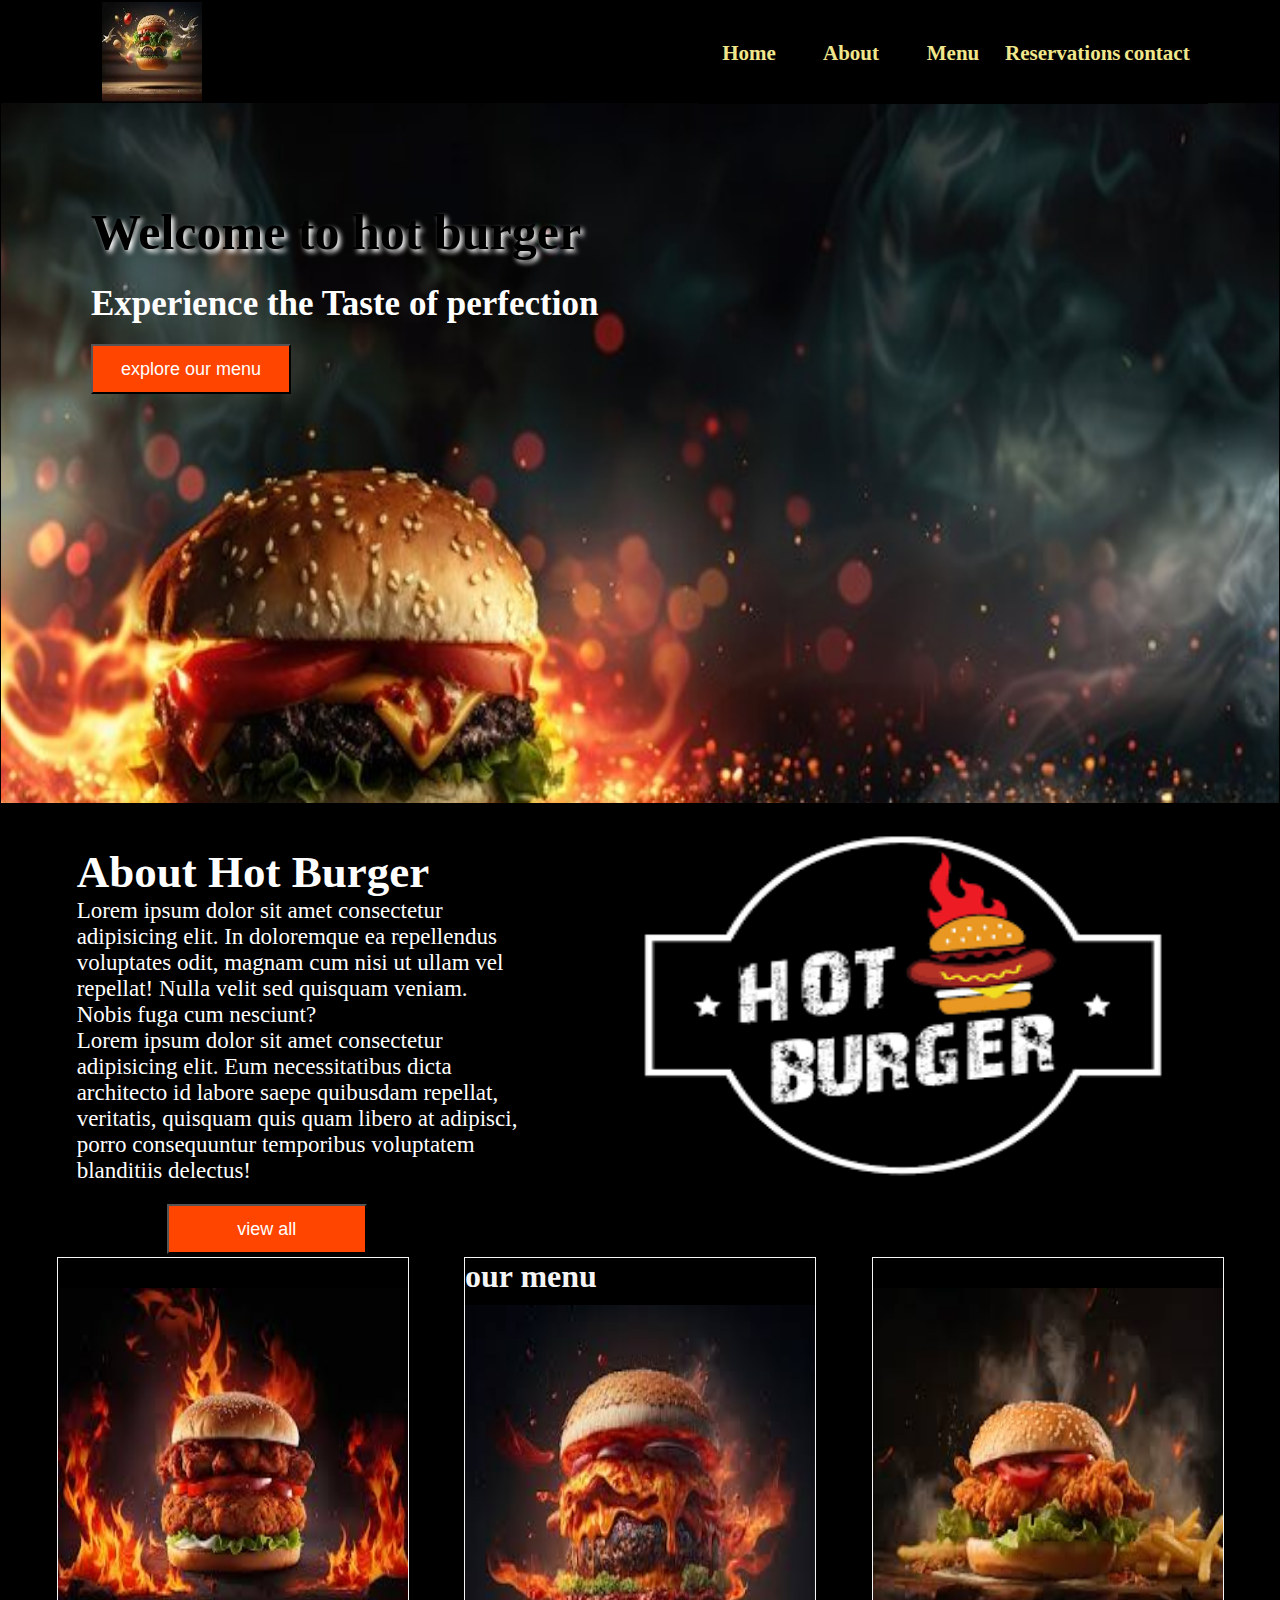
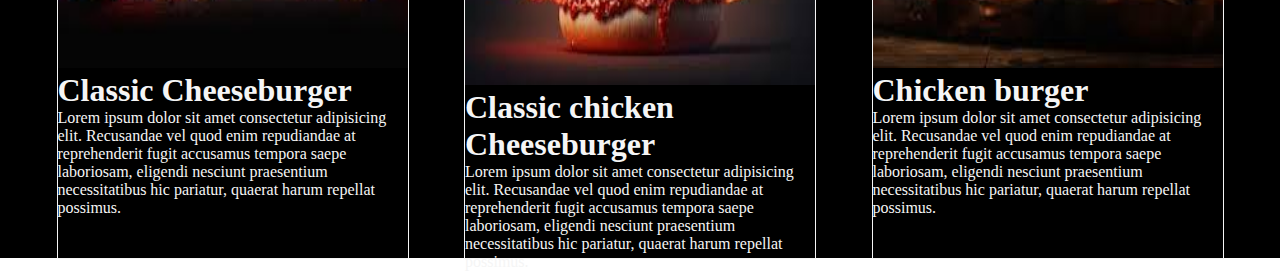
<file: index.html>
<!DOCTYPE html>
<html lang="en">
<head>
    <meta charset="UTF-8">
    <meta name="viewport" content="width=device-width, initial-scale=1.0">
    <title>HOT BURGERRRR!!!!</title>
    <link rel="stylesheet" href="style.css">
</head>
<body>
<div class="out1">
        <div id="in1">
            <img src="burgerlogo.jpg" alt="" height="100px" width="100px">
        </div>
    <div id="in2">
        <ul>
            <li><a href="">Home</a></li>
            <li><a href="">About</a></li>
            <li><a href="">Menu</a></li>
            <li><a href="">Reservations</a></li>
            <li><a href="contact.html">contact</a></li>
        </ul>
    </div>
</div>
<div class="out2">
<h1 id="Welcome">Welcome to hot burger</h1>
<h2 id="Taste">Experience the Taste of perfection</h2>
<button id="Menu">explore our menu</button>
</div>
<div class="out3">
    <div id="in3">
        <h1 id="about">About Hot Burger</h1>
        <p id="text1">Lorem ipsum dolor sit amet consectetur adipisicing elit. In doloremque ea repellendus voluptates odit, magnam cum nisi ut ullam vel repellat! Nulla velit sed quisquam veniam. Nobis fuga cum nesciunt?</p>
        <p id="text1">Lorem ipsum dolor sit amet consectetur adipisicing elit. Eum necessitatibus dicta architecto id labore saepe quibusdam repellat, veritatis, quisquam quis quam libero at adipisci, porro consequuntur temporibus voluptatem blanditiis delectus!</p>
        <button id="Menu">view all</button>
    </div>
    <div id="in4">
        <img src="hotburger.jpg" alt="" height="400px" width="600px">
    </div>
</div>
<div class="out4">
   
    <div id="in5">
        <img src="image1.jpg" alt="" width="350px" height="380" id="img1">
        <h1>Classic Cheeseburger</h1>
        <p>Lorem ipsum dolor sit amet consectetur adipisicing elit. Recusandae vel quod enim repudiandae at reprehenderit fugit accusamus tempora saepe laboriosam, eligendi nesciunt praesentium necessitatibus hic pariatur, quaerat harum repellat possimus.</p>
    </div>
    <div id="in6">
      <h1>our menu</h1><img src="image2.jpg" alt="" width="350px" height="380" id="img2">
      <h1>Classic  chicken Cheeseburger</h1>
      <p>Lorem ipsum dolor sit amet consectetur adipisicing elit. Recusandae vel quod enim repudiandae at reprehenderit fugit accusamus tempora saepe laboriosam, eligendi nesciunt praesentium necessitatibus hic pariatur, quaerat harum repellat possimus.</p>
    </div>
    <div id="in7">
        <img src="image3.jpg" alt="" width="350px" height="380" id="img3">
        <h1>Chicken burger</h1>
        <p>Lorem ipsum dolor sit amet consectetur adipisicing elit. Recusandae vel quod enim repudiandae at reprehenderit fugit accusamus tempora saepe laboriosam, eligendi nesciunt praesentium necessitatibus hic pariatur, quaerat harum repellat possimus.</p>
    </div>
</div>
</body>
</html>
</file>
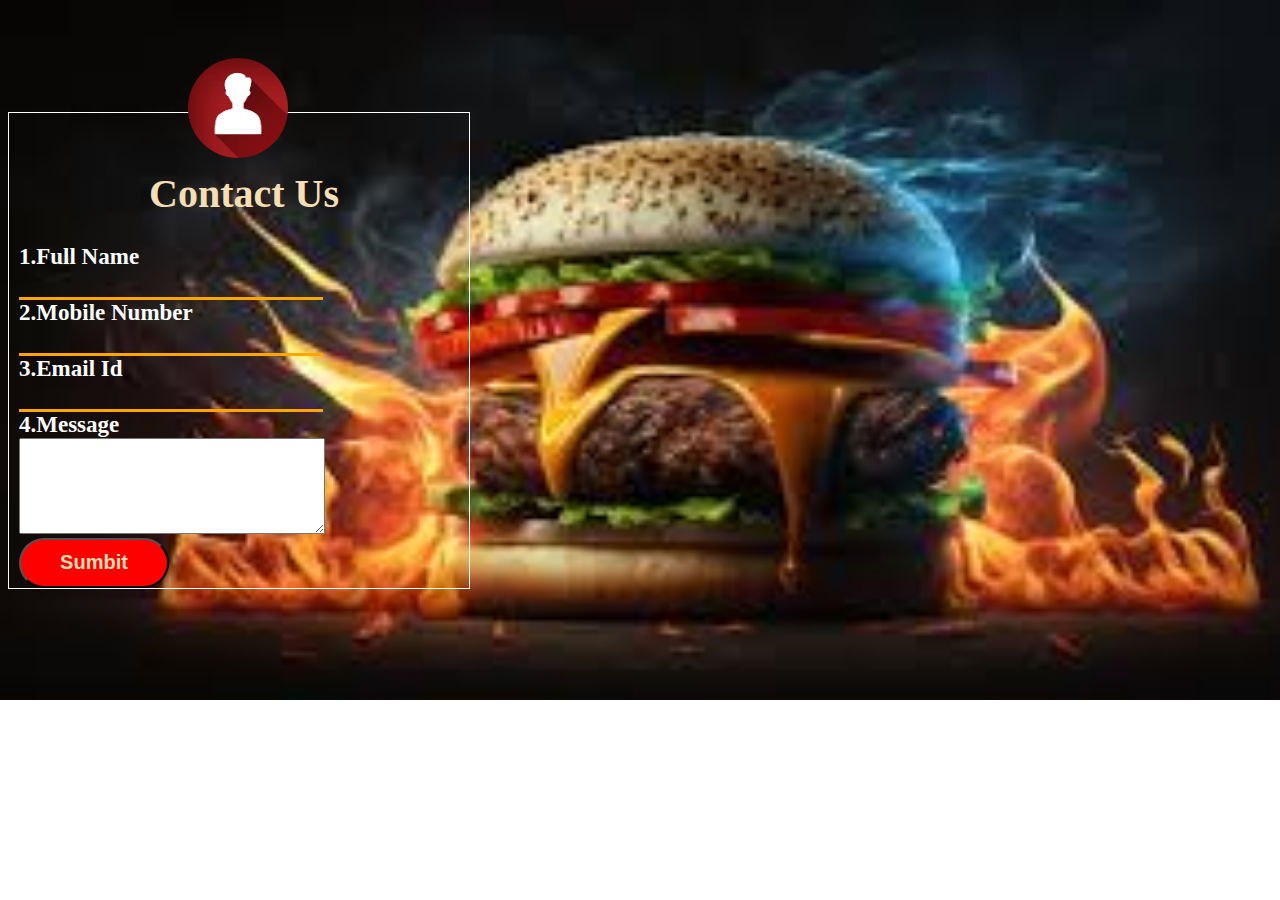
<file: contact.html>
<!DOCTYPE html>
<html lang="en">
<head>
    <meta charset="UTF-8">
    <meta name="viewport" content="width=device-width, initial-scale=1.0">
    <title>Contact Us</title>
    <link rel="stylesheet" href="contact.css">
</head>
<body>
    <img src="avator.jpg" alt="" height="100px" width="100px" id="avator">
    <form action="">
        <h1>Contact Us</h1>
        <label for="">1.Full Name</label><br>
        <input type="text"><br>
        <label for="">2.Mobile Number</label><br>
        <input type="tel"><br>
        <label for="">3.Email Id</label><br>
        <input type="email"><br>
        <label for="">4.Message</label><br>
        <textarea name="" id="" cols="30" rows="10"></textarea><br>
        <button>Sumbit</button>
    </form>
</body>
</html>
</file>
<file: style.css>
*{
    margin: 0px;
    padding: 0px;
}
.out1{
    border: solid 1px;
    height: 100px;
    display: flex;
    justify-content: space-between;
    background-color: black;
}
#in1,#in2{
    border: solid 1px;
    height: 100px;
}
#in1{
    width: 100px;
    margin-left: 100px;
}
#in2{
    width: 580px;
}
ul{
    list-style: none;
}
ul li{  
    border: solid 1px;
    height: 100px;
    width: 100px;
    float: left;
    text-align: center;
    line-height: 100px;
}
ul li a{
    font-size: 21px;
    text-decoration: none;
    font-weight: bold;
    color: khaki;
}
ul li a:hover{
    color: orangered;
 font-size: 23px;
}
.out2{
    border: solid 1px;
    height: 700px;
    background-image:url(background2.jpg);
    background-repeat: no-repeat;
    background-size: 1400px 900px;
}
#Welcome{
    color:black;
    font-size: 50px;
    margin-left: 90px;
    margin-top: 100px;
    text-shadow: 3px 3px 5px white;
}
#Taste{
    color: white;
    font-size: 35px;
    margin-left: 90px;
    margin-top: 23px;
}
#Menu{
    margin-left: 90px;
    margin-top: 20px;
    height: 50px;
    width: 200px;
    background-color:orangered;
    color: white;
    font-size: 18px;
    font-size: bold;
}
#menu:hover{
    background-color: gold;
}
.out3{
    border: solid 1px;
    height: 450px;
    display: flex;
    justify-content: space-evenly;
    background-color: black;
}
#in3,#in4{
    border: solid 1px;
    height: 450px;

}
#in3{
    width: 450px;
}
#in4{
    width: 600px;
}
#about{
    font-size: 45px;
    margin-top: 40px;
    color: white;
}
#text1{
    font-size: 23px;
    color: white;
}
.out4{
    border: solid 1px;
    height: 600px;
    display: flex;
    justify-content: space-evenly;
    background-color: black;
}
#in5,#in6,#in7{
    border: solid 1px;
    height: 600px;
    width: 350px;
    color:whitesmoke;
}
#img1{
    margin-top: 30px;

}
#img2{
    margin-top: 10px;
}
#img3{
    margin-top: 30px;
}
#menu1{
    color: white;
    text-align: center;
}
#menu2{
    color: white;
    font-size: 18px;
}
</file>
<file: contact.css>
form{
    border: solid 1px white;
    width: 450px;
    padding-left: 10px;
    padding-top: 30px;
}
body{
    background-image: url(photo.jpg);
    background-repeat: no-repeat;
    background-size: 1400px 700px;
}
label{
    color: white;
    font-size: 23px;
    font-weight: bold;
}
h1{
    color: wheat;
    font-size: 40px;
    text-align: center;
}
input{
    height: 25px;
    width: 300px;
    background: none;
    outline: none;
    border: none;
    border-bottom-style: solid;
    border-bottom-color: orange;
    border-bottom-width: 3px;
    color:wheat;
    font-size: 20px;
}
textarea{
    width: 300px;
    height: 90px;
}
button{
    height: 50px;
    width: 150px;
    background-color: red;
    color: wheat;
    font-size: 20px;
    font-weight: bold;
    border-radius: 40px;
}
#avator{
    border-radius: 50%;
    position: relative;
    left: 180px;
    top: 50px;
}
</file>
